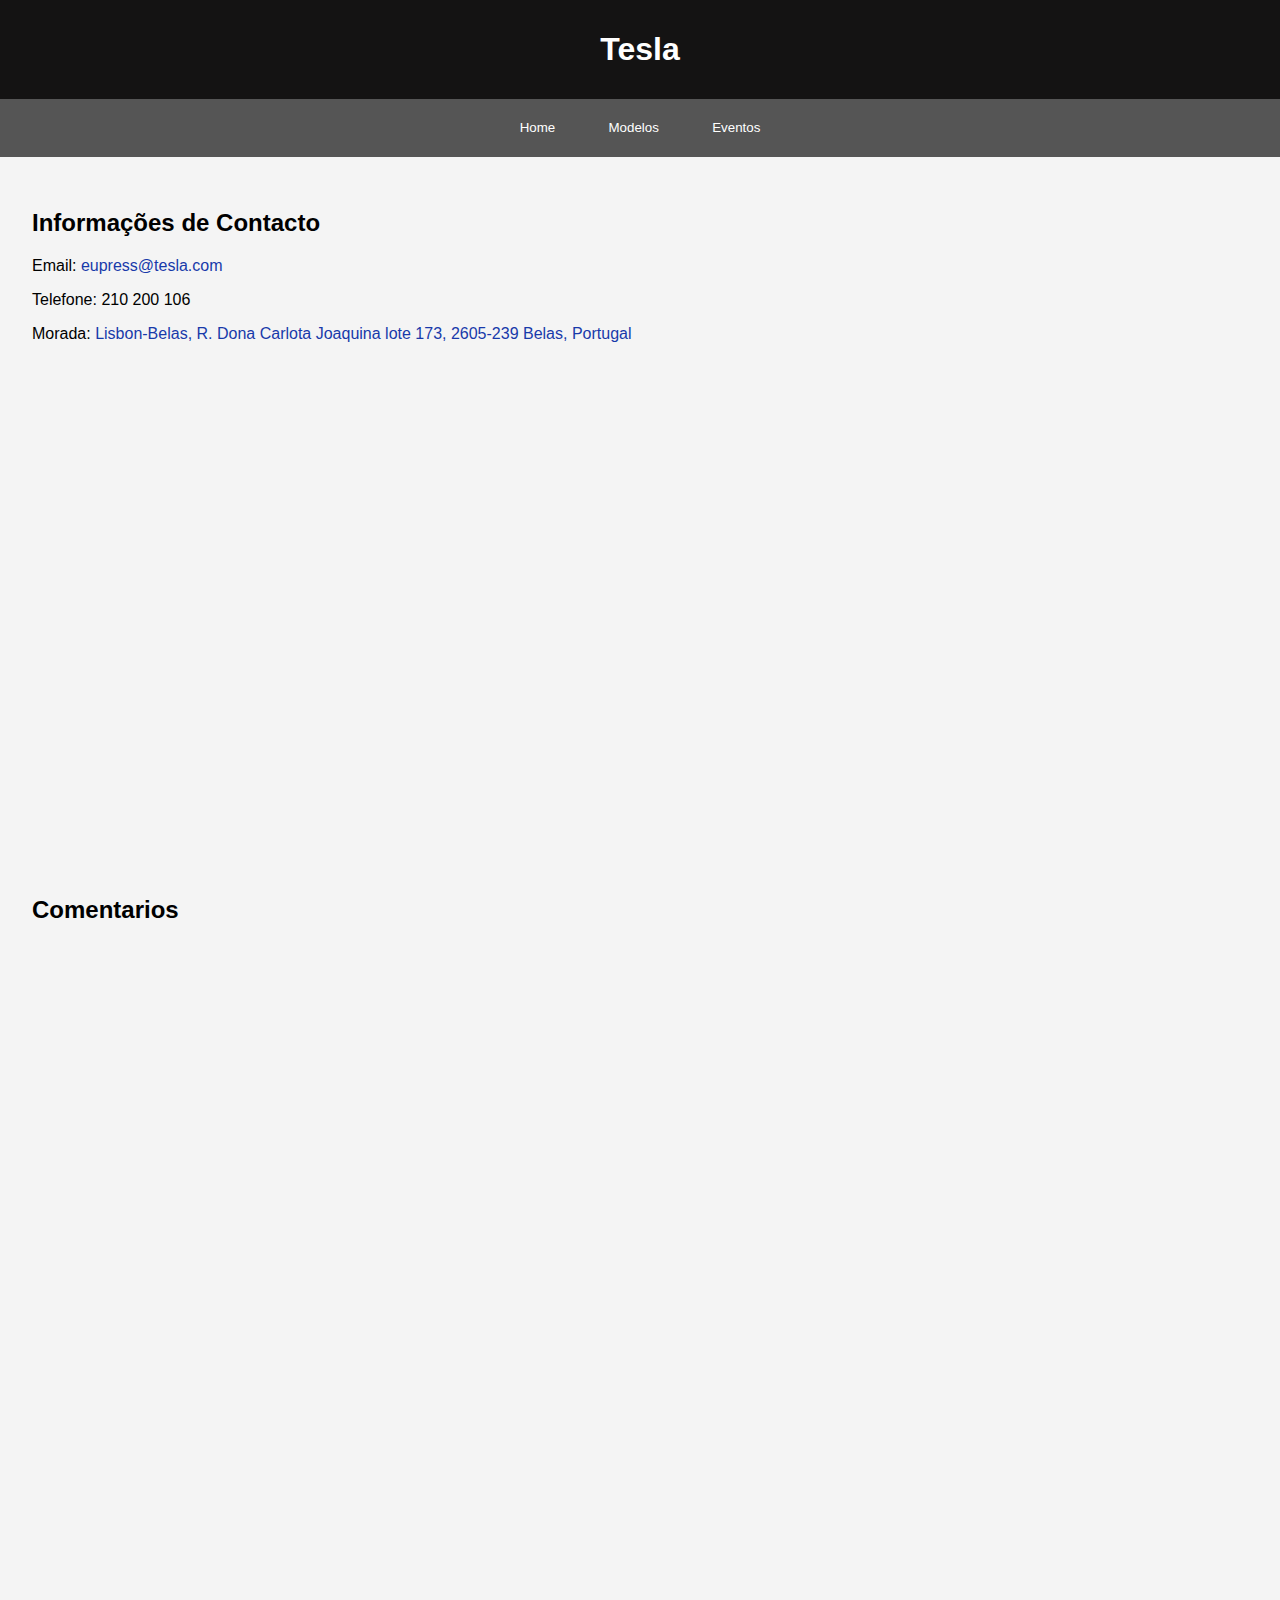
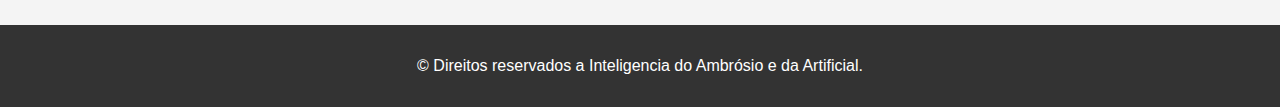
<file: Contactos.html>
<!DOCTYPE html>
<html lang="en">
<head>
    <meta charset="UTF-8">
    <meta name="viewport" content="width=device-width, initial-scale=1.0">
    <title>Contactos - Tesla</title>
    <link rel="shortcut icon" href="T.ico" type="image/x-icon">
    <link rel="stylesheet" href="styles.css">
</head>
<body>

    <header>
        <h1>Tesla</h1>
    </header>

    <nav>
        <button onclick="location.href='Pg1.html'">Home</button>
        <button onclick="location.href='products.html'">Modelos</button>
        <button onclick="location.href='events.html'">Eventos</button>
        
        
    </nav>

 

    <section class="contact">
        <div class="contact-info">
            <h2>Informações de Contacto</h2>
            <p>Email: <a href="mailto:eupress@tesla.com" title="Email Europeu da Tesla">eupress@tesla.com</a></p>
            <p>Telefone: 210 200 106</p>
            <p>Morada: <a href="https://www.google.com/maps?q=Lisbon-Belas, R. Dona Carlota Joaquina lote 173, 2605-239 Belas, Portugal" target="_blank">Lisbon-Belas, R. Dona Carlota Joaquina lote 173, 2605-239 Belas, Portugal</a></p>
        </div>

        <div class="map-container">
            <!-- Google Maps Embed Code -->
            <iframe
            width="600" 
            height="450" 
            style="border:0;" 
            allowfullscreen="" 
            loading="lazy" 
            referrerpolicy="no-referrer-when-downgrade"
                src="https://www.google.com/maps/embed?pb=!1m18!1m12!1m3!1d92783.11871055384!2d-9.246211166163295!3d38.71236692657644!2m3!1f0!2f0!3f0!3m2!1i1024!2i768!4f13.1!3m3!1m2!1s0xd1933ced713de51%3A0xeb1972867641df08!2sTesla%20Lisboa!5e0!3m2!1sen!2spt!4v1700316936743!5m2!1sen!2spt"
            ></iframe>
        </div>
    </section>

    <section class="contact-form">
        <h2>Comentarios</h2>
        <form>
            <iframe src="https://docs.google.com/forms/d/e/1FAIpQLSctNRq6DQiXrAQFLXZ_ul8HLlmy6-QNsGuGEFx7bbyYHZmuWQ/viewform?embedded=true" width="640" height="645" frameborder="0" marginheight="0" marginwidth="0">A carregar…</iframe>
        </form>
        
    </section>

    <footer>
        <p>&copy; Direitos reservados a Inteligencia do Ambrósio e da Artificial.</p>
    </footer>

</body>
</html>
</file>
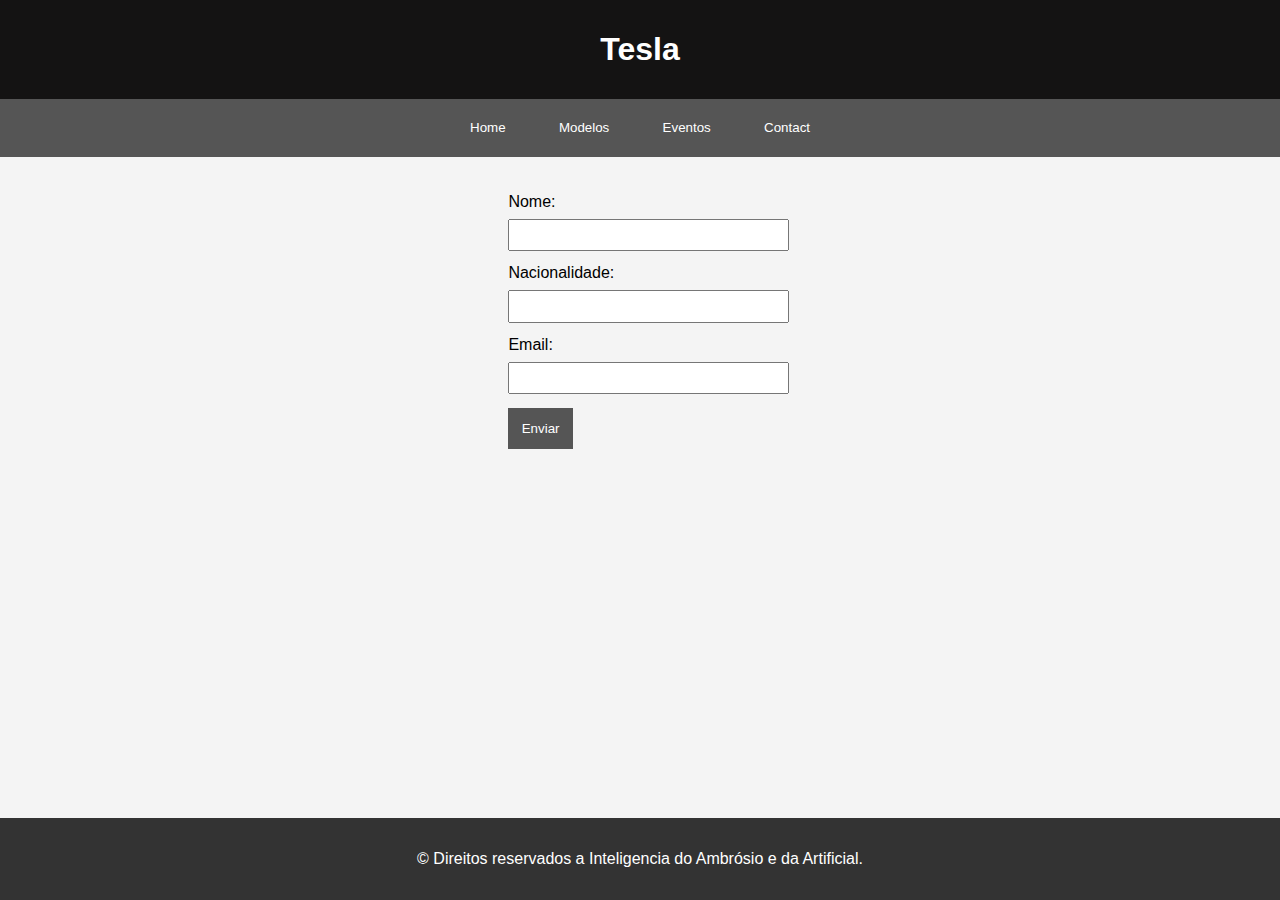
<file: Pform.html>
<!DOCTYPE html>
<html lang="en">
<head>
    <meta charset="UTF-8">
    <meta name="viewport" content="width=device-width, initial-scale=1.0">
    <title>Contact Your Car Company</title>
    <link rel="shortcut icon" href="T.ico" type="image/x-icon">
    <link rel="stylesheet" href="styles.css">
</head>
<body>

    <header>
        <h1>Tesla</h1>
        
    </header>

    <nav>
        <button onclick="location.href='index.html'">Home</button>
        <button onclick="location.href='products.html'">Modelos</button>
        <button onclick="location.href='events.html'">Eventos</button>
        <button onclick="location.href='Contactos.html'">Contact</button>
    </nav>


    

<br><br>
    <form>
        <label for="name">Nome:</label>
        <input type="text" id="name" name="name" required>

        <label for="nationality">Nacionalidade:</label>
        <input type="text" id="nationality" name="nationality" required>

        <label for="email">Email:</label>
        <input type="email" id="email" name="email" required>

        <button type="submit">Enviar</button>
    </form>

    <footer>
        <p>&copy; Direitos reservados a Inteligencia do Ambrósio e da Artificial.</p>
    </footer>

</body>
</html>
</file>
<file: styles.css>
body {
    font-family: Arial, sans-serif;
    margin: 0;
    padding: 0;
    background-color: #f4f4f4;
    display: flex;
    flex-direction: column;
    min-height: 100vh;
}

.gallery {
    display: flex;
    justify-content: space-around;
    flex-wrap: wrap;
}

.gallery div {
    position: relative;
}

.gallery img {
    width: 200px;
    height: auto;
    object-fit: cover;
    margin: 10px;
    cursor: pointer;
    transition: transform 0.3s;
}

.gallery img:hover {
    transform: scale(1.1);
}

.image-label {
    text-align: center;
    font-size: 14px;
    margin-top: 5px;
}

marquee {
    font-size: 1.2em;
    color: #555;
}

a {
    color: #183aaa;
    text-decoration: none;
}

header {
    background-color: #141313;
    color: white;
    text-align: center;
    padding: 0.6em;
}

nav {
    display: flex;
    justify-content: center;
    background-color: #555;
    padding: 0.5em;
}

nav button {
    color: white;
    background-color: #555;
    border: none;
    padding: 1em;
    margin: 0 1em;
    cursor: pointer;
}

section {
    padding: 2em;
}

footer {
    background-color: #333;
    color: white;
    text-align: center;
    padding: 1em;
    margin-top: auto;
}

form {
    max-width: 600px;
    margin: 0 auto;
}

label {
    display: block;
    margin-bottom: 0.5em;
}

input {
    width: 100%;
    padding: 0.5em;
    margin-bottom: 1em;
}

button {
    background-color: #555;
    color: white;
    border: none;
    padding: 1em;
    cursor: pointer;
}

.product-details {
    display: flex;
    flex-direction: column;
}

.flex-container {
    display: flex;
}

.car-image {
    flex-shrink: 0; /* Prevent the image from shrinking */
    margin-right: 20px; /* Add some spacing between the image and text */
}

.car-image img {
    max-width: 100%; /* Ensure the image doesn't exceed its container */
}

.text-details {
    flex: 1;
}
</file>
